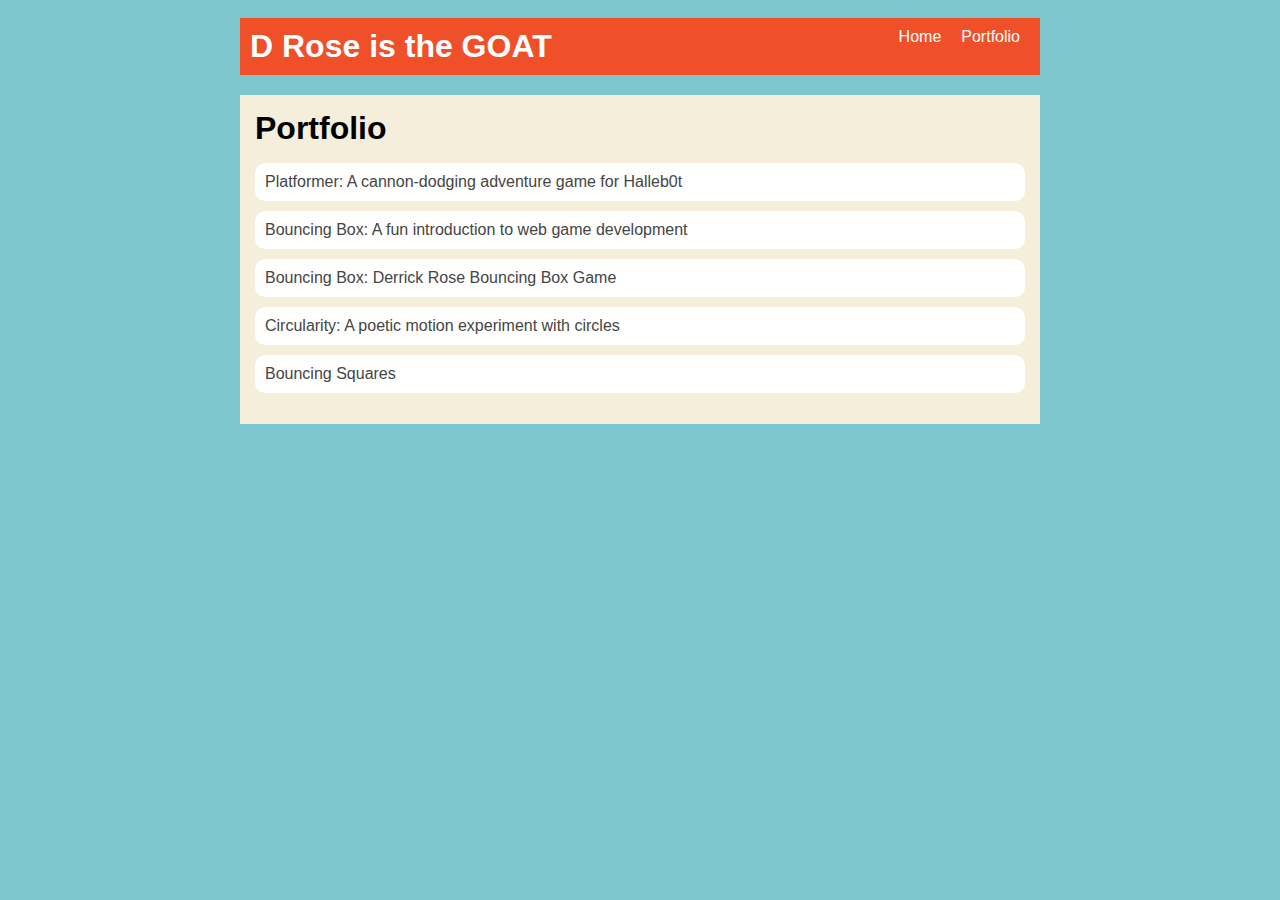
<file: portfolio.html>
<!DOCTYPE html>
<html>
  <head>
    <title>D Rose is the GOAT</title>
    <link rel="stylesheet" href="style.css" />
  </head>

  <body>
    <!-- All content goes here -->
    <div id="all-contents">
      <nav>
        <h1>D Rose is the GOAT</h1>
        <ul id="nav-ul">
          <li class="nav-li">
            <a href="index.html">Home</a>
          </li>
          <li class="nav-li">
            <a href="portfolio.html">Portfolio</a>
          </li>
        </ul>
      </nav>

      <main>
        <div class="content">
          <h1>Portfolio</h1>
          <ul id="portfolio">
            <li>
              <a href="fsd-projects/platformer/"
                >Platformer: A cannon-dodging adventure game for Halleb0t</a
              >
            </li>
            <li>
              <a href="fsd-projects/bouncing-box/"
                >Bouncing Box: A fun introduction to web game development</a
              >
            </li>
            <li>
              <a href="BouncingBox.html"
                >Bouncing Box: Derrick Rose Bouncing Box Game</a
              >
            </li>
            <li>
              <a href="fsd-projects/circularity/"
                >Circularity: A poetic motion experiment with circles</a
              >
            </li>
            <li>
              <a href="Squares.HTML">Bouncing Squares</a>
            </li>
          </ul>
        </div>
      </main>
    </div>
  </body>
</html>
</file>
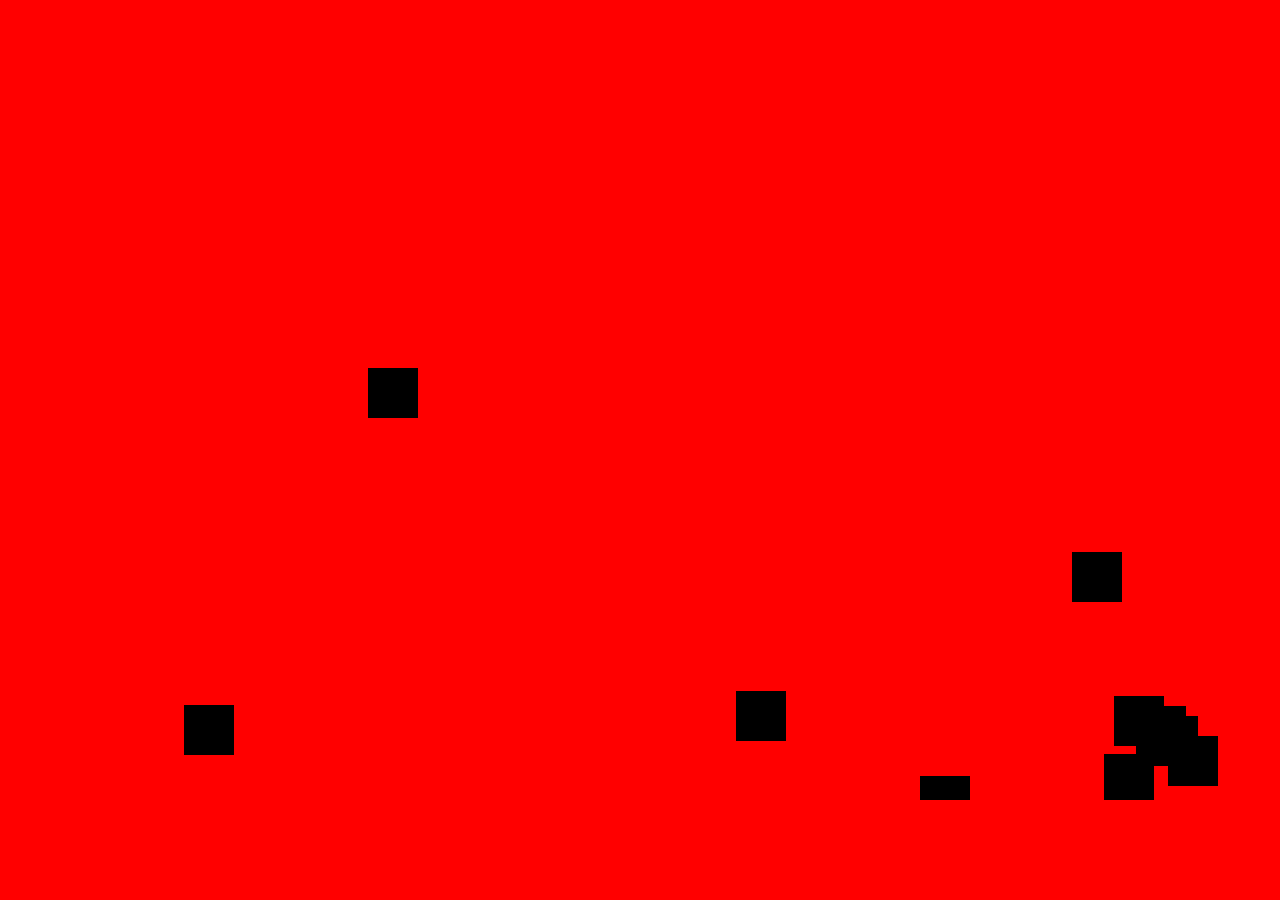
<file: Squares.HTML>
<!DOCTYPE html>
<html>
  <head>
    <title>Squares.HTML</title>
    <style>
      img {
        height: 100px;
        width: 100px;
      }
      body {
        background-color: red;
        margin: 0px;
      }
    </style>
  </head>
  <body>
    <canvas id="canvas" height="800" width="2000"></canvas>
  </body>
</html>
<script>
  var canvas = document.getElementById("canvas");
  var ctx = canvas.getContext("2d");
  var x = [10, 20, 30, 40, 50, 60, 70, 80, 90, 100];
  var y = [10, 20, 30, 40, 50, 60, 70, 80, 90, 100];
  var directionX = [1, 2, 31, 4, 5, 6, 7, 8, 9, 10];
  var directionY = [10, 2, 3, 14, 5, 6, 7, 8, 9, 10];

  function moveCanvas() {
    ctx.clearRect(0, 0, 2000, 2000);

    for (var i = 0; i < 10; i = i + 1) {
      x[i] = x[i] + directionX[i];
      y[i] = y[i] + directionY[i];
      ctx.fillRect(x[i], y[i], 50, 50);

      if (y[i] <= 0) {
        directionY[i] = 1;
      }
      if (y[i] >= window.innerHeight - 100) {
        directionY[i] = -1;
      }
      if (x[i] <= 0) {
        directionX[i] = 1;
      }
      if (x[i] >= window.innerWidth - 100) {
        directionX[i] = -1;
      }
    }
  }

  setInterval(moveCanvas, 1);
</script>
</file>
<file: style.css>
body {
    background: rgb(125, 198, 205);
    color: rgb(45, 45, 45);
    padding: 10px;
    font-family: Arial, sans-serif;
}

#all-contents {
    max-width: 800px;
    margin: auto;
}

/* navigation menu */
nav {
    background: rgb(239, 80, 41);
    margin: 0 auto;
    display: flex;
    padding: 10px;
    margin-bottom: 20px;
    
}

h1 {
    display: flex;
    align-items: center;
    color: white;
    flex: 1;
    margin: 0;
}

#nav-ul {
    list-style-type: none;
    margin: 0;
    padding: 0;
    display: flex;
}

.nav-li {
    display: inline-block;
    padding: 0 10px;
}

a {
    text-decoration: none;
    color: #fff;
}

/* main container area beneath menu */
main {
    background: rgb(245, 238, 219);
    display: flex;
    margin-top: 20px;
}

.sidebar {
    margin-right: 25px;
    padding: 10px;
}

.sidebar-img {
    width: 200px;
}

.content {
    flex: 1;
    padding: 15px;
}

/* interests section styles */
#interests {
    border: 4px silver ridge;
    padding: 8px;
    margin-top: 20px;
}

h2, h3 {
    margin: 0px;
}
/* Portfolio styles */
.content h1 {
  color: black;
}

#portfolio {
  list-style-type: none;
  padding-left: 0;
}

#portfolio li {
  background: #fff;
  padding: 10px;
  border-radius: 10px;
  margin-bottom: 10px;
}

#portfolio li:hover {
  background: #eee;
}

#portfolio a {
  text-decoration: none;
  color: #454545;
}
/* responsive web design */
@media screen and (min-width: 120px) and (max-width: 1080px) {
  main {
    height: 100ch;
    zoom: 1.5;
    display: grid;
  }

  h1 {
    font-size: 44px;
  }

  h2 {
    font-size: 42px;
  }

  h3 {
    font-size: 36px;
  }

  #all-contents {
    height: 100ch;
    margin: none;
  }

  a {
    font-size: 42px;
  }

  .sidebar {
    margin-right: 0px;
    justify-content: center;
    align-items: center;
  }

  .sidebar-img {
    width: 100%;
  }

  p,
  li {
    font-size: 24px;
  }

  .content {
    align-content: center;
    justify-content: center;
  }
}
</file>
